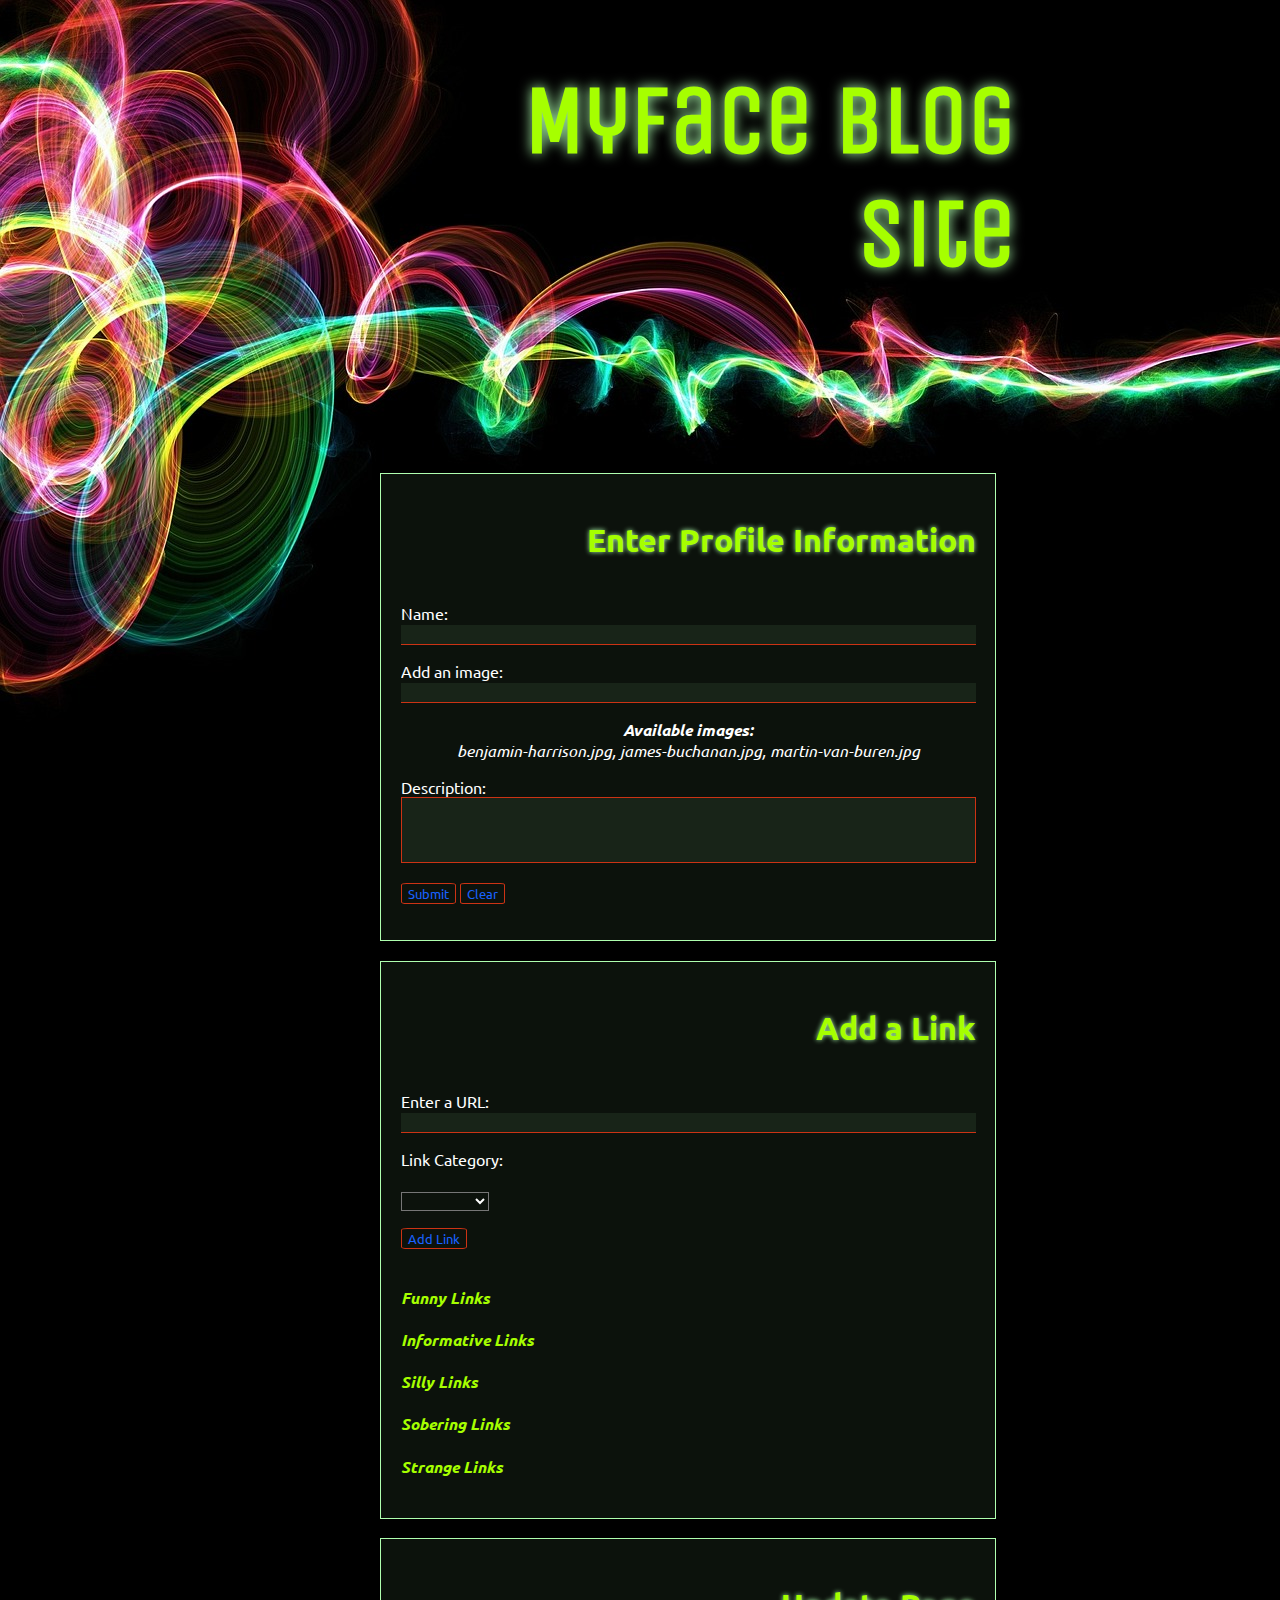
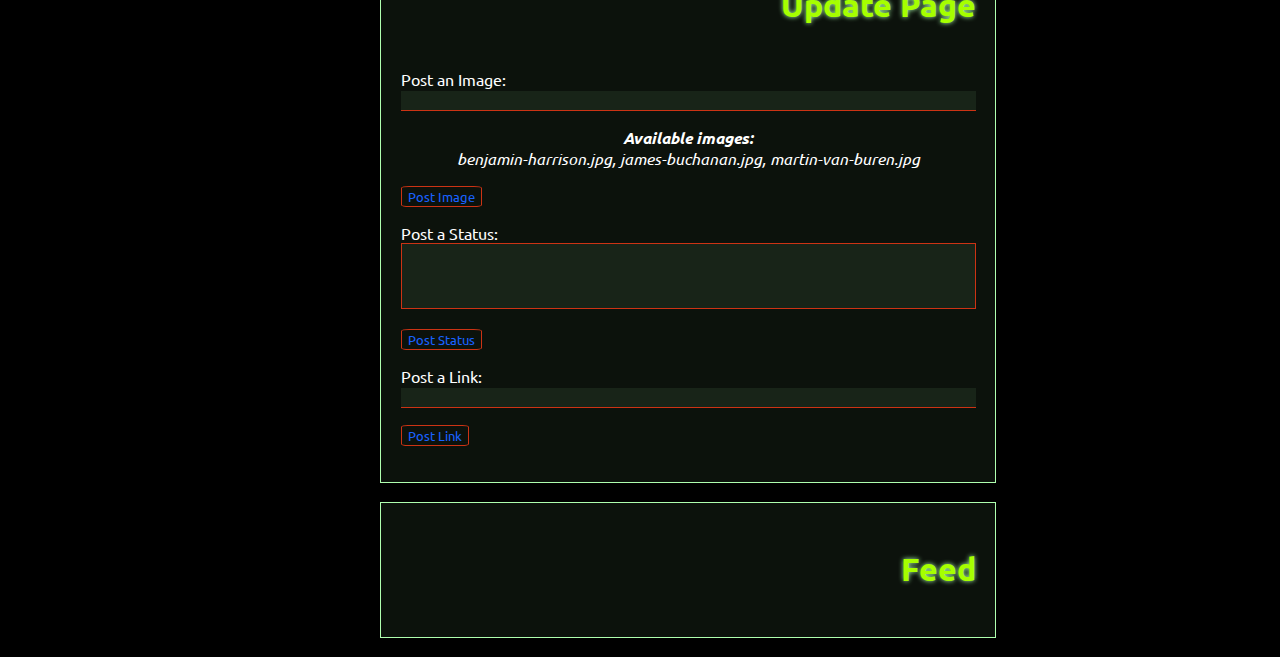
<file: index.html>
<?xml version="1.0" encoding="utf-8"?>
<!DOCTYPE html PUBLIC "-//W3C//DTD XHTML 1.0 Strict//EN" "http://www.w3.org/TR/xhtml1/DTD/xhtml1-strict.dtd">

<!-- James Boynton
3/20/16
COMI 2010 Client-Side Scripting Languages
Project 2
blog.html
XHTML page for Project 4.  This page allows a user to update his or her
  profile.  The user can update their personal info and their links of interest.
  They can also post content to their page.  Posts can be images, statuses, or
  links. -->

<html xmlns="http://www.w3.org/1999/xhtml">
  <head>
    <title>Project 4</title>
    <link rel="stylesheet" type="text/css" href="styles.css" />

    <!-- Import Google fonts -->
    <link href='https://fonts.googleapis.com/css?family=Ubuntu' rel='stylesheet'
      type='text/css' />
    <link href='https://fonts.googleapis.com/css?family=Unica+One'
      rel='stylesheet' type='text/css' />
    <script type="text/javascript" src="scripts.js"></script>
  </head>

  <body>
    <div class="wrapper">

      <div class="page-title">
        <h1>MyFace Blog Site</h1>
      </div>

      <div class="clearfix"></div>
      <div class="main-content">

        <!-- Author's name, image, and a description of the author -->
        <div class="content-div" id="header">
          <h2>Enter Profile Information</h2>

          <!-- Form for updating profile info.  All forms must be completed. -->
          <form class="form-div" id="profile-form" action="">

            <p>
              <label>Name:
                <input class="text" id="profile-name" type="text" size="100%" />
              </label>
            </p>

            <p>
              <label>Add an image:
                <input class="text" id="profile-image" type="text"
                  size="100%" />
              </label>
            </p>

            <div class="image-options">
              <em><strong>Available images:</strong>
                <br />benjamin-harrison.jpg, james-buchanan.jpg,
                martin-van-buren.jpg</em><br />
            </div>

            <p>
              <label>Description:
                <textarea class="text" id="profile-description" rows="4"
                  cols="100%"></textarea>
              </label>
            </p>

            <p>
              <label>
                <input class="btn" type="button" value="Submit"
                  onclick="updateProfile();" />
              </label>
              <label>
                <input class="btn" type="reset" value="Clear" />
              </label>
            </p>

          </form>
        </div> <!-- End of header -->

        <!-- Author's links and link categories.  All fields are required. -->
        <div class="content-div" id="links">
          <h2>Add a Link</h2>

          <form class="form-div" id="link-form" action="">

            <p>
              <label>Enter a URL:
                <input class="text" id="link-url" type="text" size="100%" />
              </label>
            </p>

            <p>
              <label>Link Category:
                <br /><br />
                <select class="link-dropdown" id="link-category">
                  <option class="hide"></option>
                  <option>Funny</option>
                  <option>Informative</option>
                  <option>Silly</option>
                  <option>Sobering</option>
                  <option>Strange</option>
                </select>
              </label>
            </p>

            <p>
              <label>
                <input class="btn" type="button" value="Add Link"
                  onclick="appendLinks();" />
              </label>
            </p>

          </form>

          <div class="link-lists">
            <!-- Display area for the user's links. -->
            <div id="funny-links">
              <h4><em>Funny Links</em></h4>
              <ul id="funny-links-list">
                <li class="hide"></li>
              </ul>
            </div>
            <div id="informative-links">
              <h4><em>Informative Links</em></h4>
              <ul id="informative-links-list">
                <li class="hide"></li>
              </ul>
            </div>
            <div id="silly-links">
              <h4><em>Silly Links</em></h4>
              <ul id="silly-links-list">
                <li class="hide"></li>
              </ul>
            </div>
            <div id="sobering-links">
              <h4><em>Sobering Links</em></h4>
              <ul id="sobering-links-list">
                <li class="hide"></li>
              </ul>
            </div>
            <div id="strange-links">
              <h4><em>Strange Links</em></h4>
              <ul id="strange-links-list">
                <li class="hide"></li>
              </ul>
            </div>
          </div>

        </div> <!-- End of links -->

        <!-- Main content of the page.  Posts can be images, statuses
          (text), or links.  Most recent post appears on top. -->
        <div id="content">
          <div class="content-div" id="update-content">
            <h2>Update Page</h2>

            <form class="form-div" id="content-form" action="">

              <p>
                <label>Post an Image:
                  <input class="text" id="content-image" type="text"
                    size="100%" />
                </label>
              </p>

              <div class="image-options">
                <em><strong>Available images:</strong>
                  <br />benjamin-harrison.jpg, james-buchanan.jpg,
                  martin-van-buren.jpg</em><br />
              </div>

              <p>
                <label>
                  <input class="btn" type="button" value="Post Image"
                    onclick="postImage();" />
                </label>
              </p>

              <p>
                <label>Post a Status:
                  <textarea class="text" id="content-status" rows="4"
                    cols="100%"></textarea>
                </label>
              </p>

              <p>
                <label>
                  <input class="btn" type="button" value="Post Status"
                    onclick="postStatus();" />
                </label>
              </p>

              <p>
                <label>Post a Link:
                  <input class="text" id="content-url" type="text"
                    size="100%" />
                </label>
              </p>

              <p>
                <label>
                  <input class="btn" type="button" value="Post Link"
                    onclick="postLink();" />
                </label>
              </p>

            </form>
          </div> <!-- End of update-content -->

          <div class="content-div" id="display-content">

            <h2>Feed</h2>

            <div id="page-posts"></div>

          </div> <!-- End of display-content -->
        </div> <!-- End of content-area -->

      </div> <!-- End of main-content -->

    </div> <!-- End of wrapper -->
  </body>
</html>
</file>
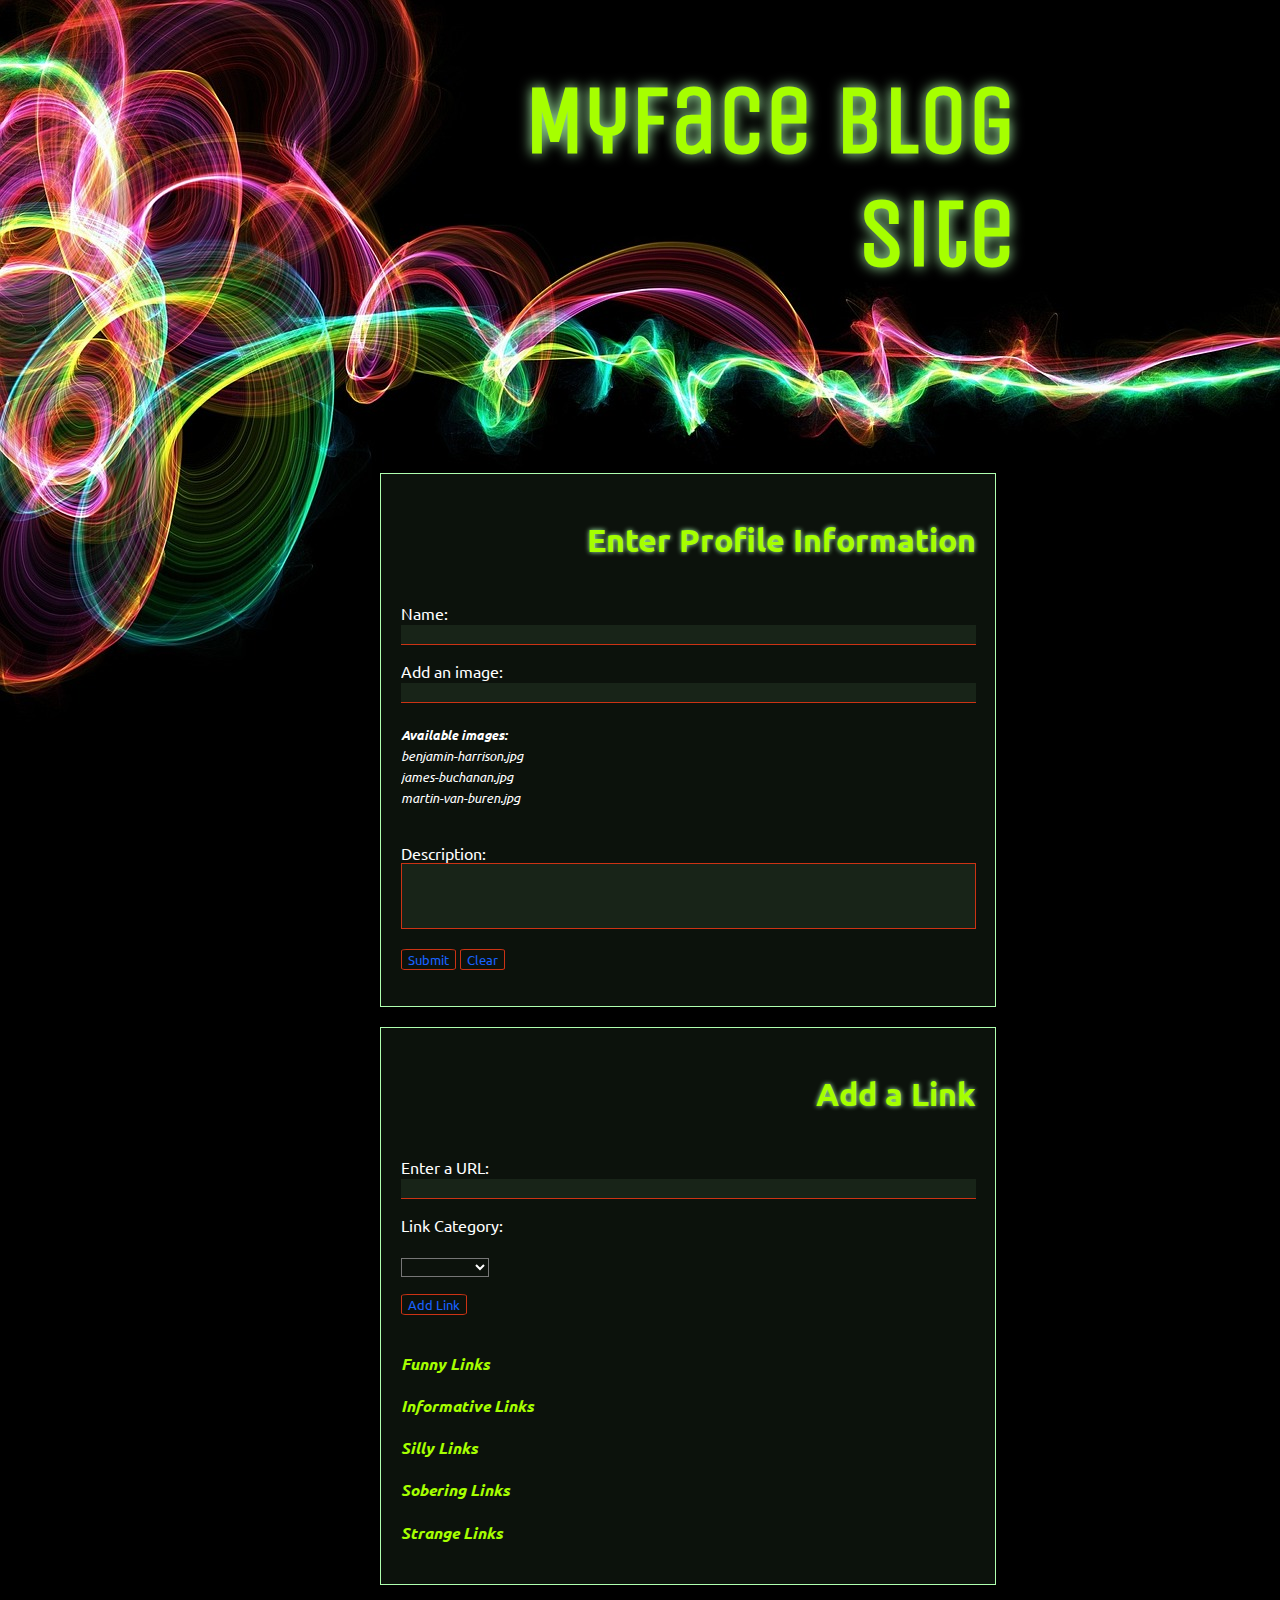
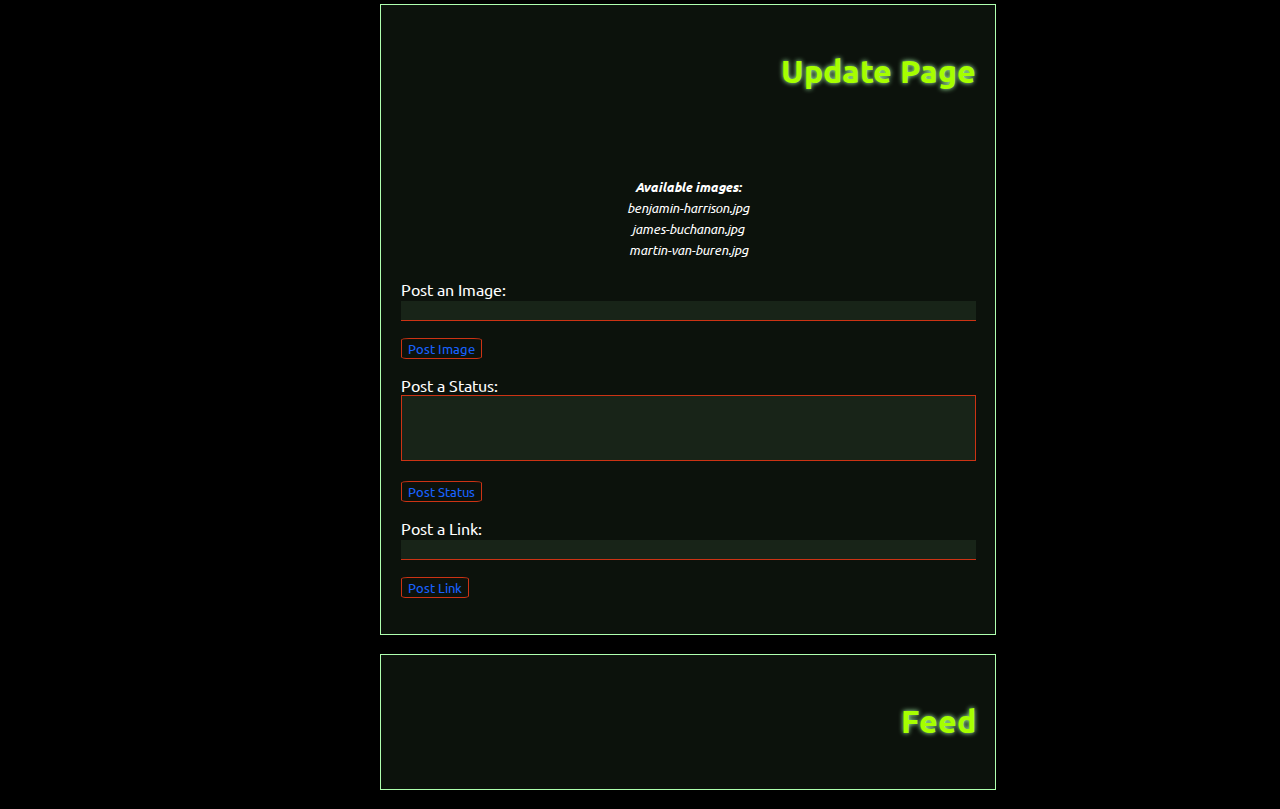
<file: blog.html>
<?xml version="1.0" encoding="utf-8"?>
<!DOCTYPE html PUBLIC "-//W3C//DTD XHTML 1.0 Strict//EN" "http://www.w3.org/TR/xhtml1/DTD/xhtml1-strict.dtd">

<!-- James Boynton
3/20/16
COMI 2010 Client-Side Scripting Languages
Project 2

blog.html

XHTML page for Project 4.  This page allows a user to update his or her
  profile.  The user can update their personal info and their links of interest.
  They can also post content to their page.  Posts can be images, statuses, or
  links. -->

<html xmlns="http://www.w3.org/1999/xhtml">
  <head>
    <title>Project 4</title>
    <link rel="stylesheet" type="text/css" href="styles.css" />

    <!-- Import Google fonts -->
    <link href='https://fonts.googleapis.com/css?family=Ubuntu' rel='stylesheet'
      type='text/css' />
    <link href='https://fonts.googleapis.com/css?family=Unica+One'
      rel='stylesheet' type='text/css' />
    <script type="text/javascript" src="scripts.js"></script>
  </head>

  <body>
    <div class="wrapper">

      <div class="page-title">
        <h1>MyFace Blog Site</h1>
      </div>

      <div class="clearfix"></div>
      <div class="main-content">

        <!-- Author's name, image, and a description of the author -->
        <div class="content-div" id="header">
          <h2>Enter Profile Information</h2>

          <!-- Form for updating profile info.  All forms must be completed. -->
          <form class="form-div" id="profile-form" action="">

            <p>
              <label>Name:
                <input class="text" id="profile-name" type="text" size="100%" />
              </label>
            </p>

            <p>
              <label>Add an image:
                <input class="text" id="profile-image" type="text"
                  size="100%" />
                <br /><br />
                <strong><em><small>Available images:</small></em></strong>
                <br /><em><small>benjamin-harrison.jpg</small></em>
                <br /><em><small>james-buchanan.jpg</small></em>
                <br /><em><small>martin-van-buren.jpg</small></em><br /><br />
              </label>
            </p>

            <p>
              <label>Description:
                <textarea class="text" id="profile-description" rows="4"
                  cols="100%"></textarea>
              </label>
            </p>

            <p>
              <label>
                <input class="btn" type="button" value="Submit"
                  onclick="updateProfile();" />
              </label>
              <label>
                <input class="btn" type="reset" value="Clear" />
              </label>
            </p>

          </form>
        </div> <!-- End of header -->

        <!-- Author's links and link categories.  All fields are required. -->
        <div class="content-div" id="links">
          <h2>Add a Link</h2>

          <form class="form-div" id="link-form" action="">

            <p>
              <label>Enter a URL:
                <input class="text" id="link-url" type="text" size="100%" />
              </label>
            </p>

            <p>
              <label>Link Category:
                <br /><br />
                <select class="link-dropdown" id="link-category">
                  <option class="hide"></option>
                  <option>Funny</option>
                  <option>Informative</option>
                  <option>Silly</option>
                  <option>Sobering</option>
                  <option>Strange</option>
                </select>
              </label>
            </p>

            <p>
              <label>
                <input class="btn" type="button" value="Add Link"
                  onclick="appendLinks();" />
              </label>
            </p>

          </form>

          <!-- Display area for the user's links. -->
          <div id="funny-links">
            <h4><em>Funny Links</em></h4>
            <ul id="funny-links-list">
              <li class="hide"></li>
            </ul>
          </div>
          <div id="informative-links">
            <h4><em>Informative Links</em></h4>
            <ul id="informative-links-list">
              <li class="hide"></li>
            </ul>
          </div>
          <div id="silly-links">
            <h4><em>Silly Links</em></h4>
            <ul id="silly-links-list">
              <li class="hide"></li>
            </ul>
          </div>
          <div id="sobering-links">
            <h4><em>Sobering Links</em></h4>
            <ul id="sobering-links-list">
              <li class="hide"></li>
            </ul>
          </div>
          <div id="strange-links">
            <h4><em>Strange Links</em></h4>
            <ul id="strange-links-list">
              <li class="hide"></li>
            </ul>
          </div>

        </div> <!-- End of links -->

        <!-- Main content of the page.  Posts can be images, statuses
          (text), or links.  Most recent post appears on top. -->
        <div id="content">
          <div class="content-div" id="update-content">
            <h2>Update Page</h2>

            <form class="form-div" id="content-form" action="">

              <p>
                <div class="image-options">
                  <br /><br />
                  <strong><em><small>Available images:</small></em></strong>
                  <br /><em><small>benjamin-harrison.jpg</small></em>
                  <br /><em><small>james-buchanan.jpg</small></em>
                  <br /><em><small>martin-van-buren.jpg</small></em><br /><br />
                </div>

                <label>Post an Image:
                  <input class="text" id="content-image" type="text"
                    size="100%" />
                </label>
              </p>

              <p>
                <label>
                  <input class="btn" type="button" value="Post Image"
                    onclick="postImage();" />
                </label>
              </p>

              <p>
                <label>Post a Status:
                  <textarea class="text" id="content-status" rows="4"
                    cols="100%"></textarea>
                </label>
              </p>

              <p>
                <label>
                  <input class="btn" type="button" value="Post Status"
                    onclick="postStatus();" />
                </label>
              </p>

              <p>
                <label>Post a Link:
                  <input class="text" id="content-url" type="text"
                    size="100%" />
                </label>
              </p>

              <p>
                <label>
                  <input class="btn" type="button" value="Post Link"
                    onclick="postLink();" />
                </label>
              </p>

            </form>
          </div> <!-- End of update-content -->

          <div class="content-div" id="display-content">

            <h2>Feed</h2>

            <div id="page-posts"></div>

          </div> <!-- End of display-content -->
        </div> <!-- End of content-area -->

      </div> <!-- End of main-content -->

    </div> <!-- End of wrapper -->
  </body>
</html>
</file>
<file: styles.css>
/* James Boynton
3/20/16
COMI 2010 Client-Side Scripting Languages
Project 2

styles.css

External stylesheet referenced by blog.html. */

html {
    background-image: url('background.jpg');
    background-repeat: no-repeat;
    background-color: #000000;
    width: 1024px;
}

body {
  color: #FFFFFF;
  font-family: 'Ubuntu', 'Consolas', 'Georgia', sans-serif;
}

h1 {
  color: #A6FF00;
  font-family: 'Unica One', 'Consolas', 'Georgia', sans-serif;
  font-size: 6em;
  text-shadow: 0.1px 0.1px 13px #AFFFAF;
}

h2 {
  color: #A6FF00;
  font-size: 2em;
  text-align: right;
  text-shadow: 0.1px 0.1px 5px #AFFFAF;
}

h4 {
  color: #A6FF00;
}

textarea {
  background-color: #182418;
  border: solid 0.1em #CC3314;
  color: #FFFFFF;
  font-family: 'Consolas', 'Georgia', sans-serif;
  max-width: 99%;
  resize: none;
}

textarea:focus {
  border-top: solid 0.2em #CC3314;
  border-bottom: solid 0.2em #CC3314;
  outline: none;
}

input {
  background-color: #182418;
  border-style: none;
  color: #1962FF;
  font-family: 'Ubuntu', 'Consolas', 'Georgia', sans-serif;
}

table {
  width: 100%
}

table, td {
  border-style: none;
}

td {
  height: 1.4em;
  padding-left: 1%;
}

a {
  color: #B22509;
}

a:hover {
  color: #CC3314;
}

a:active {
  color: #E30F0B;
}

a:visited {
  color: #D9690B;
}

.wrapper {
  overflow: visible;
  padding-left: 35%;
}

.page-title {
  text-align: right;
}

.clearfix {
  padding-top: 15%;
}

.content-div {
  background-color: #0C120C;
  border: solid 0.1em #AFFFAF;
  max-width: 100%;
  margin: 3%;
  overflow: hidden;
  padding: 3%;
}

.form-div {
  max-width: 100%;
  overflow: hidden;
}

.image-options {
  text-align: center;
}

.text {
  border-bottom: solid 0.1em #CC3314;
}

.text:focus {
  border-bottom: solid 0.2em #CC3314;
  outline: none;
}

.btn {
  background-color: #0C120C;
  border-radius: 10%;
  border: solid 0.1em #CC3314;
}

.btn:hover {
  border: solid 0.2em #CC3314;
}

.btn:active {
  border-color: #E30F0B;
}

.btn:focus {
  border: solid 0.2em #CC3314;
  outline: none;
}

.link-dropdown {
  background-color: #0C120C;
  color: #FFFFFF;
}

.link-dropdown:focus {
  border-top: solid 0.2em #CC3314;
  border-bottom: solid 0.2em #CC3314;
  outline: none;
}

.hide {
  display: none;
}

.page-post {
  background-color: #0C120C;
  border: solid 0.1em #AFFFAF;
  max-width: 100%;
  margin: 3%;
  overflow: hidden;
  padding: 3%;
}
</file>
